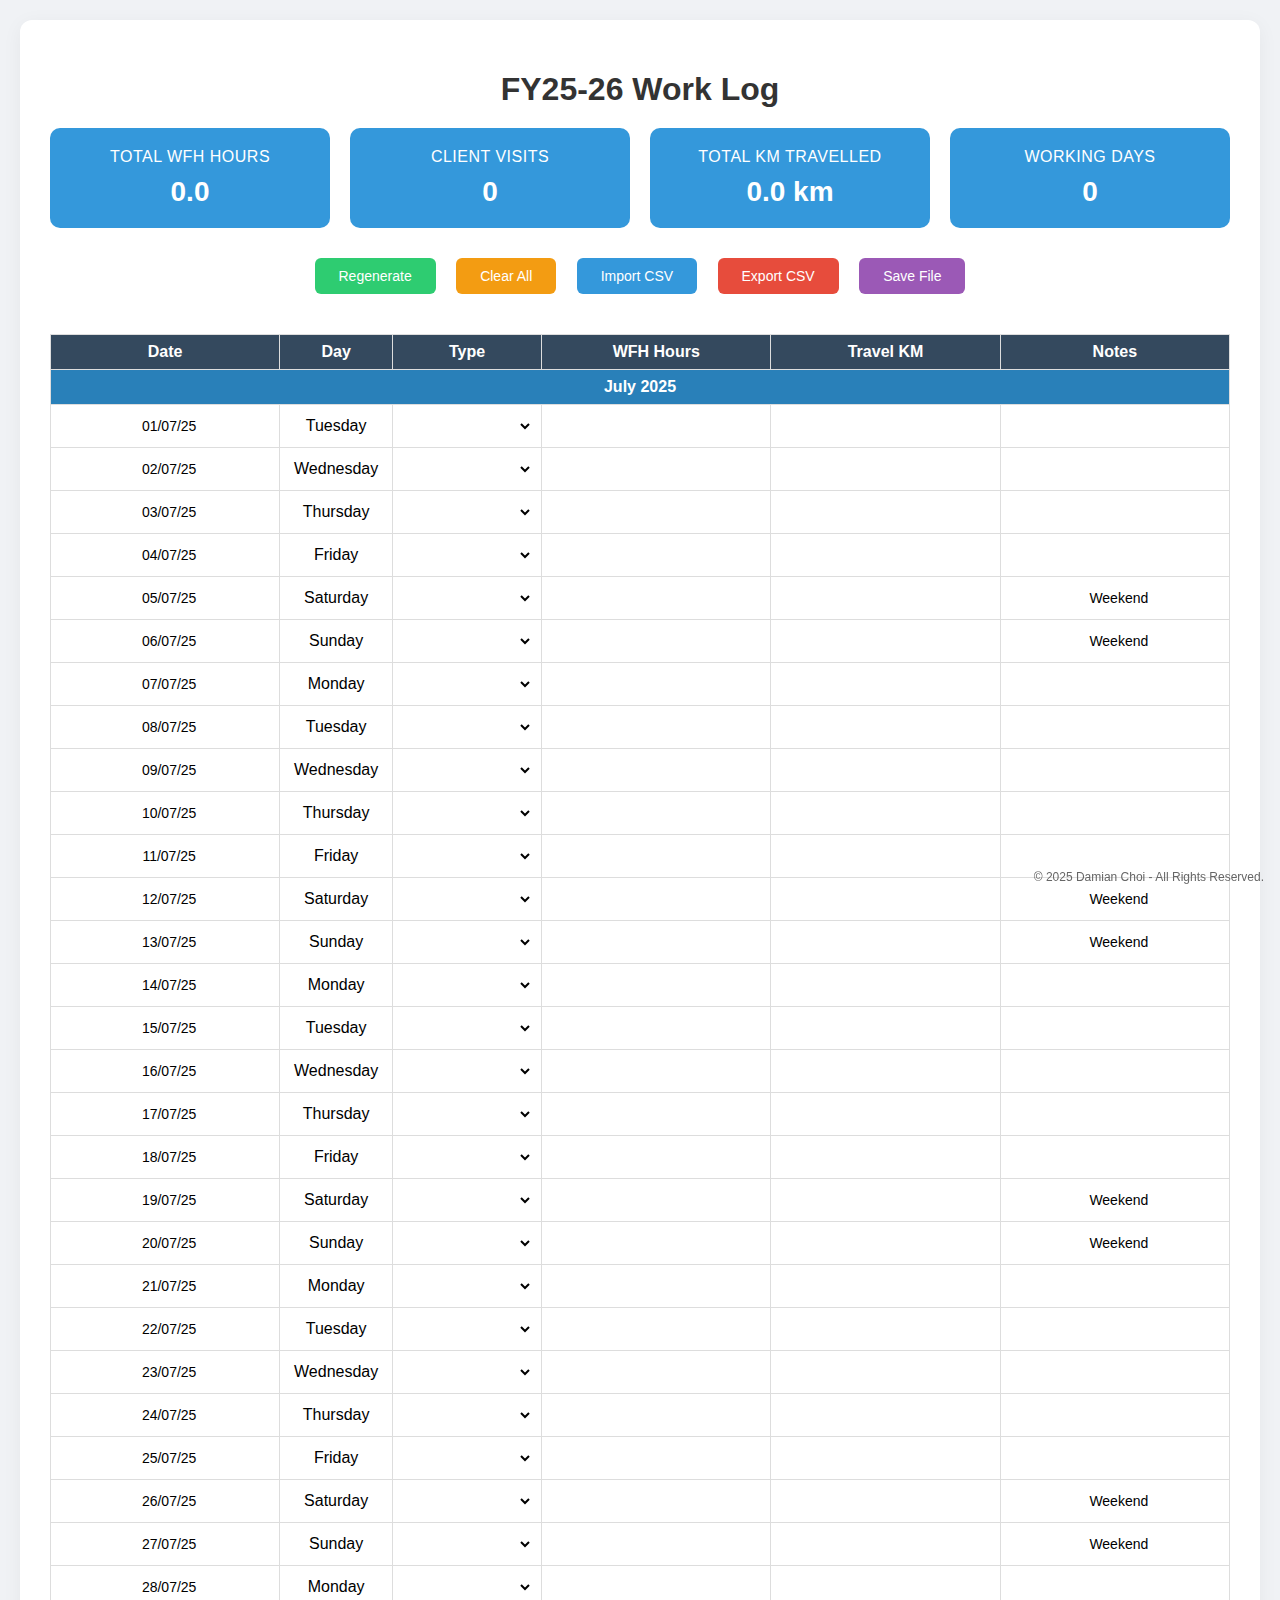
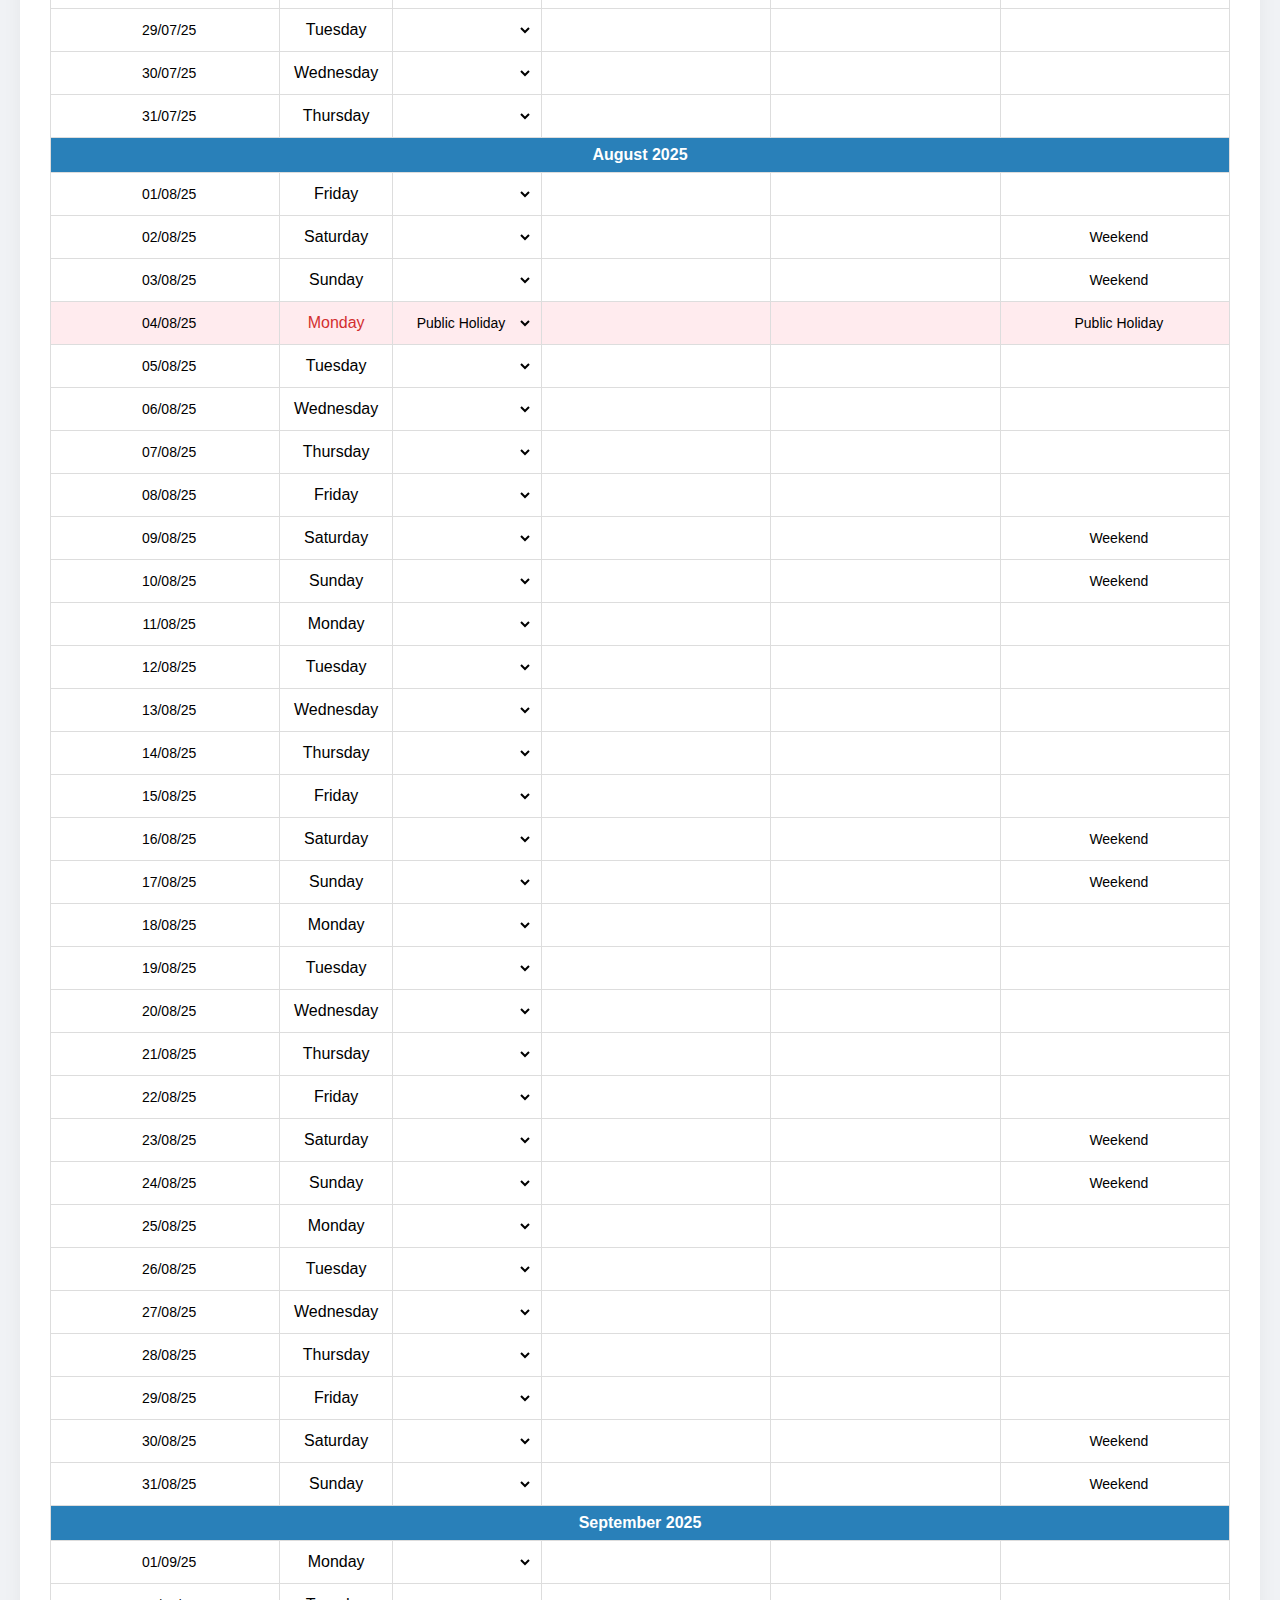
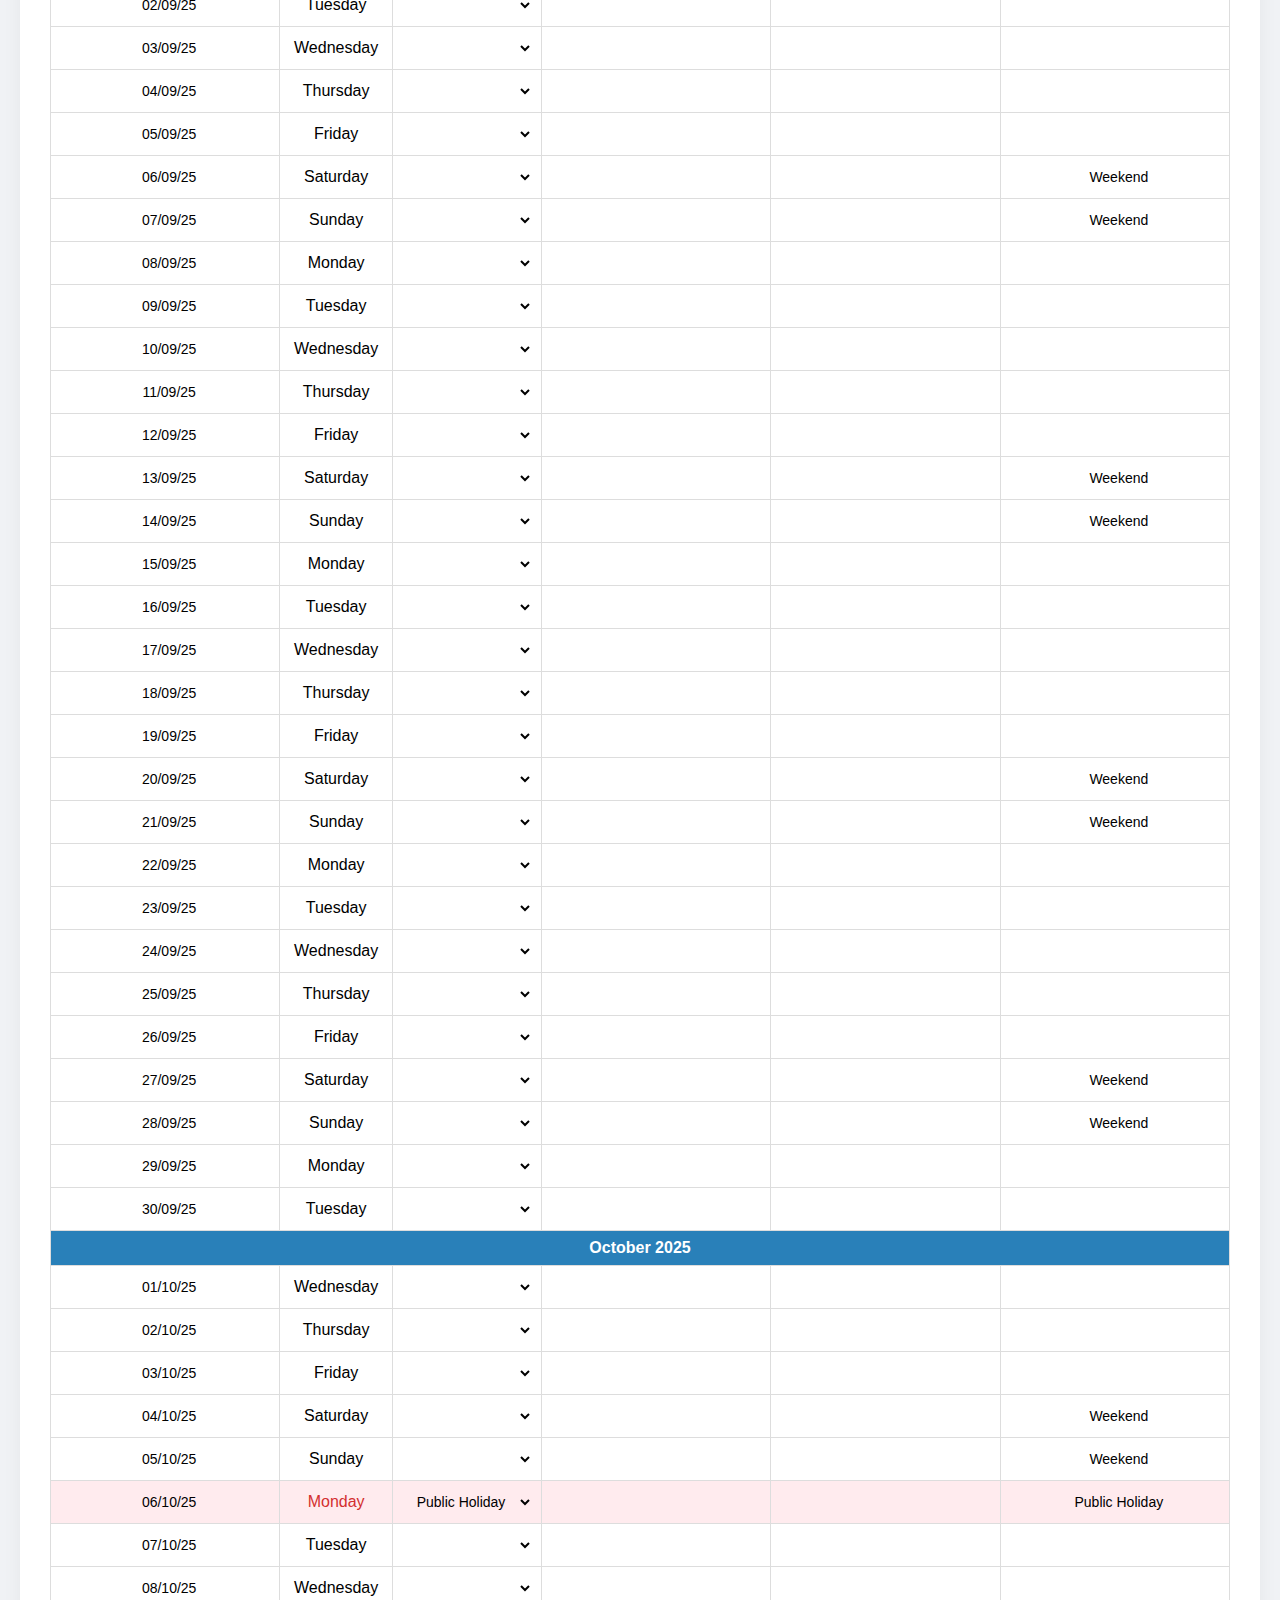
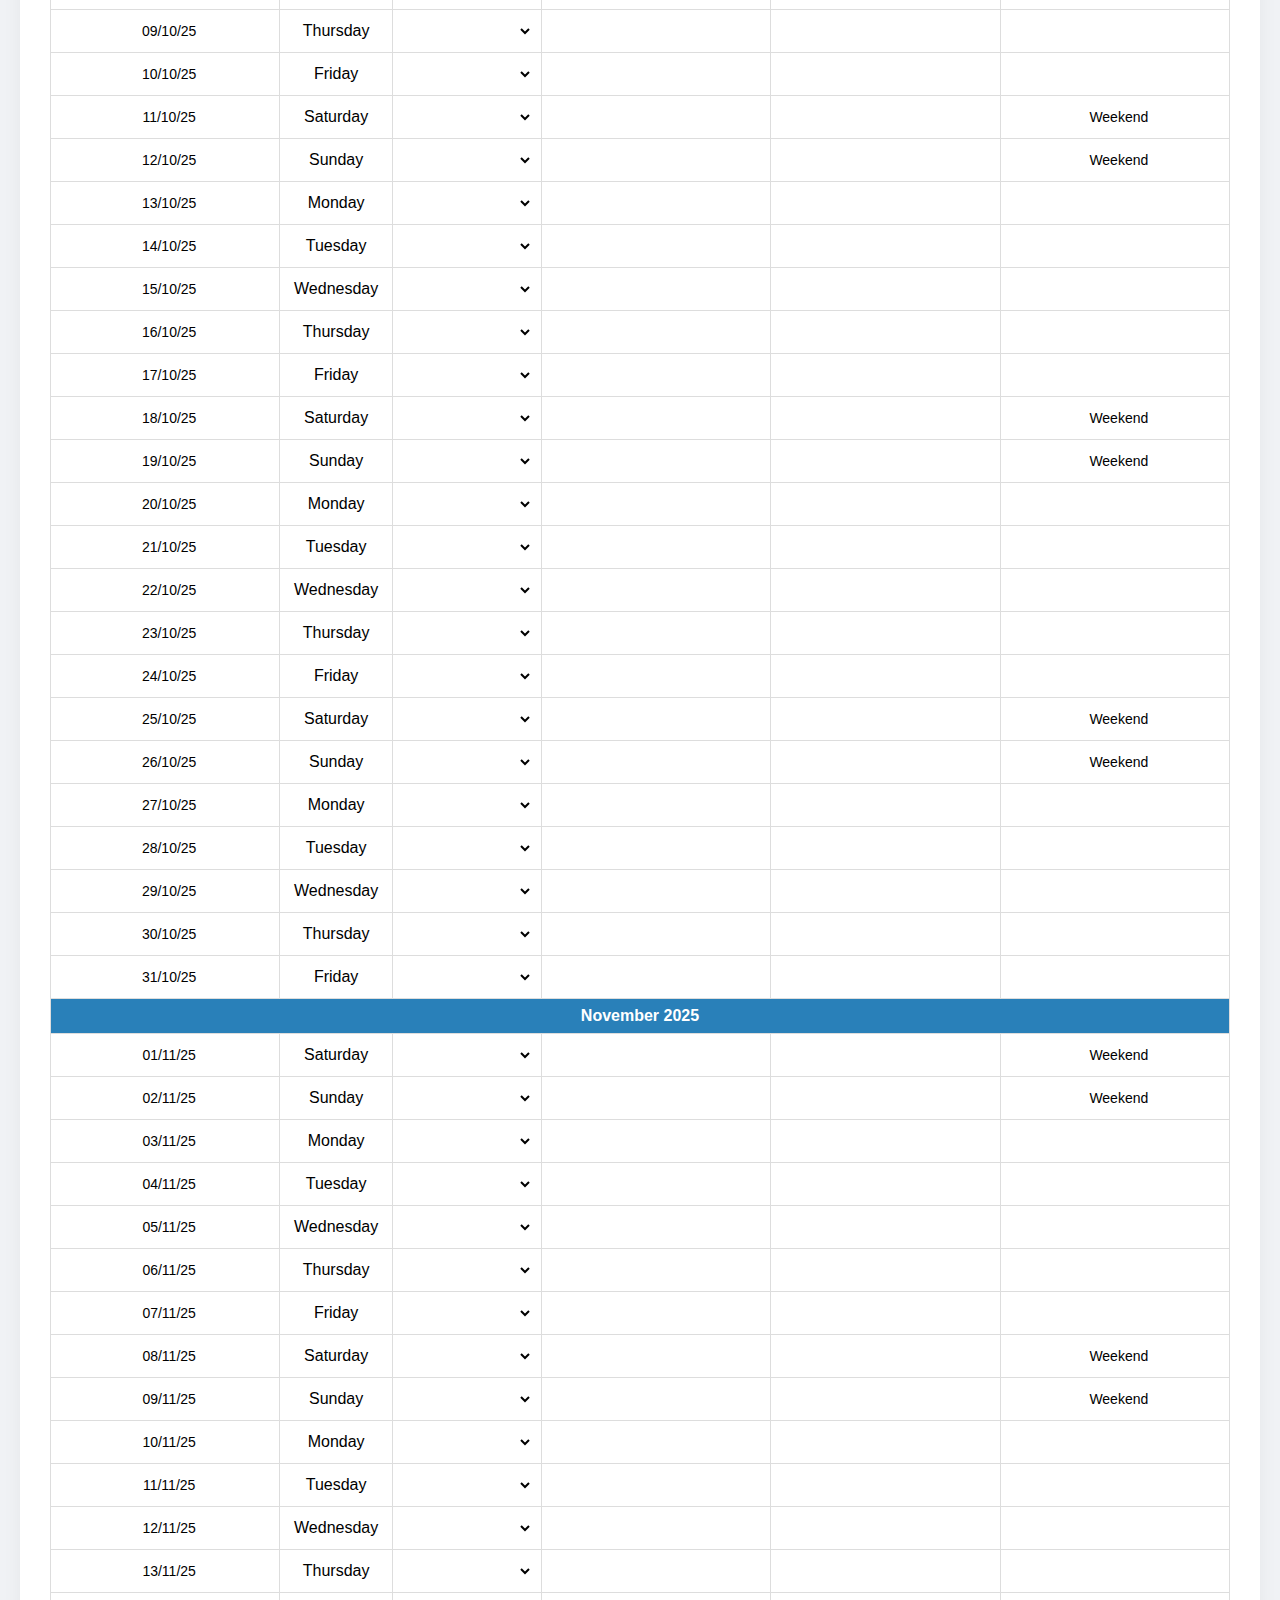
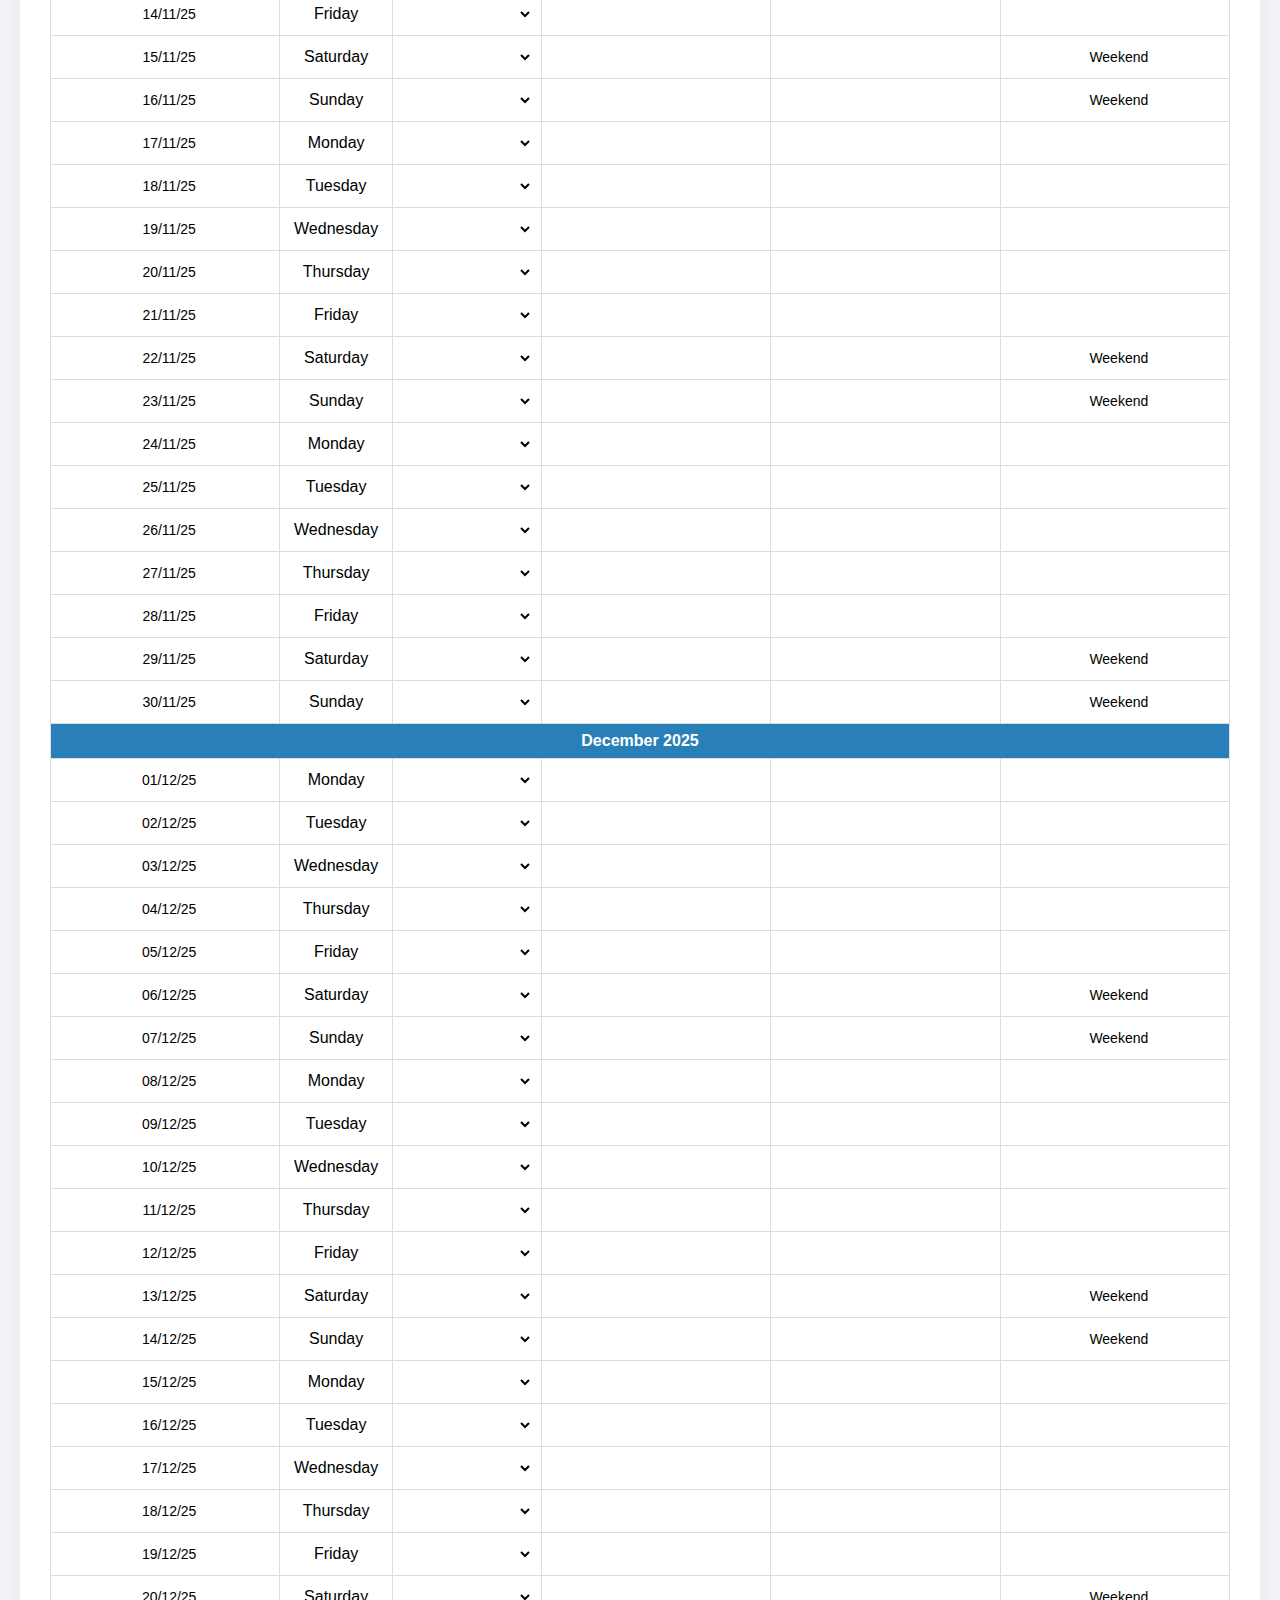
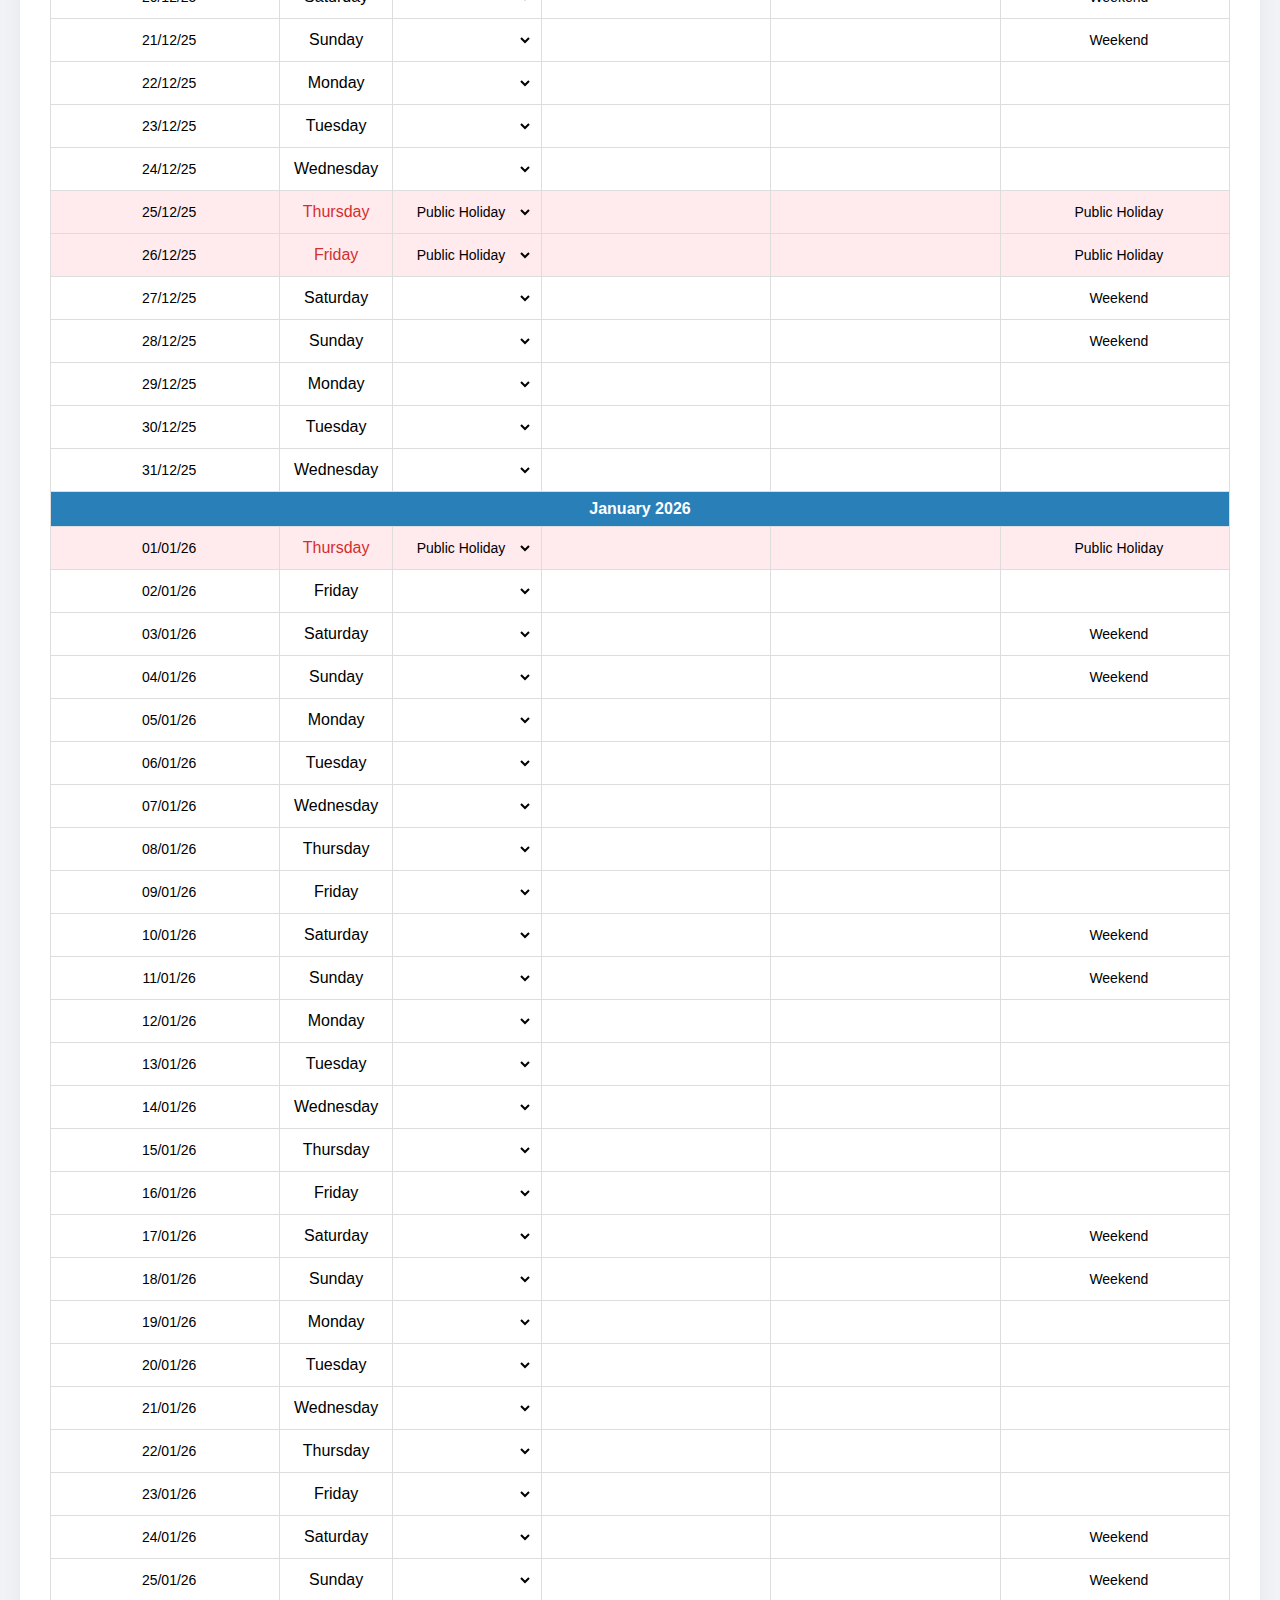
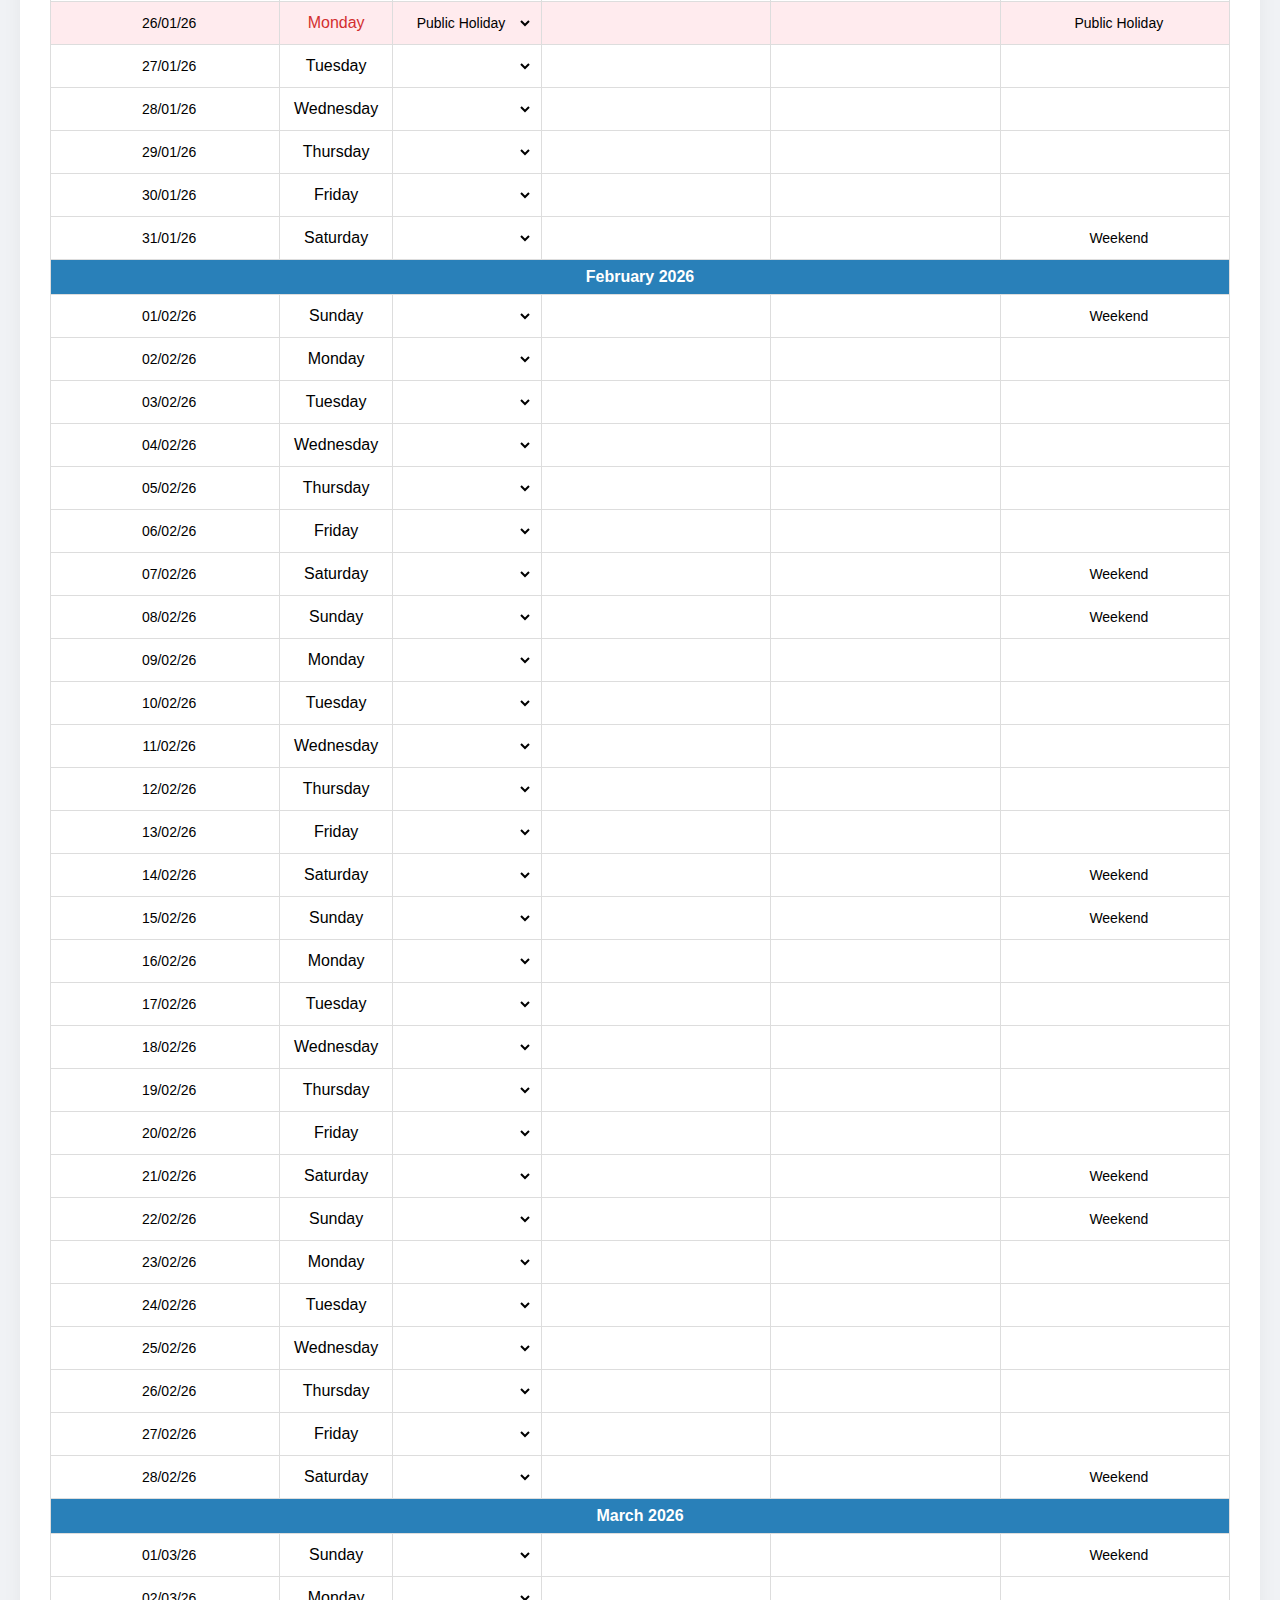
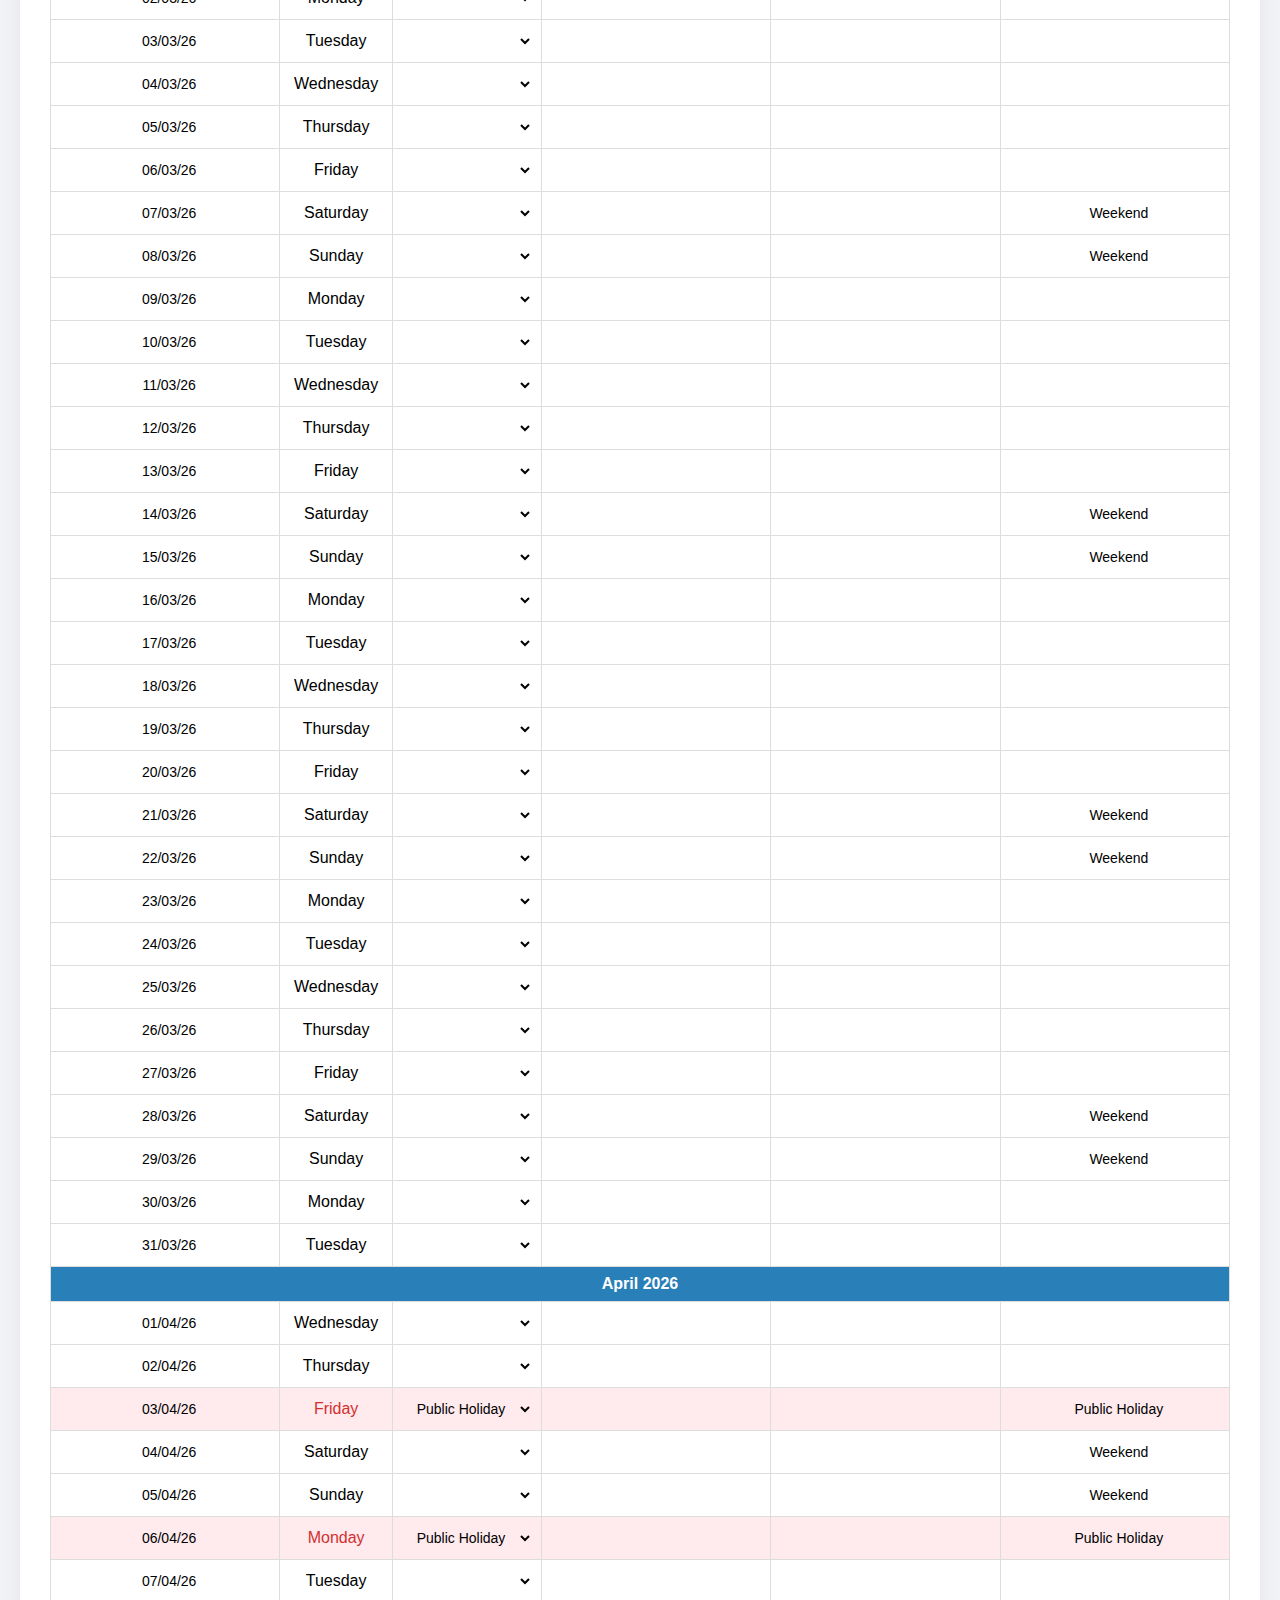
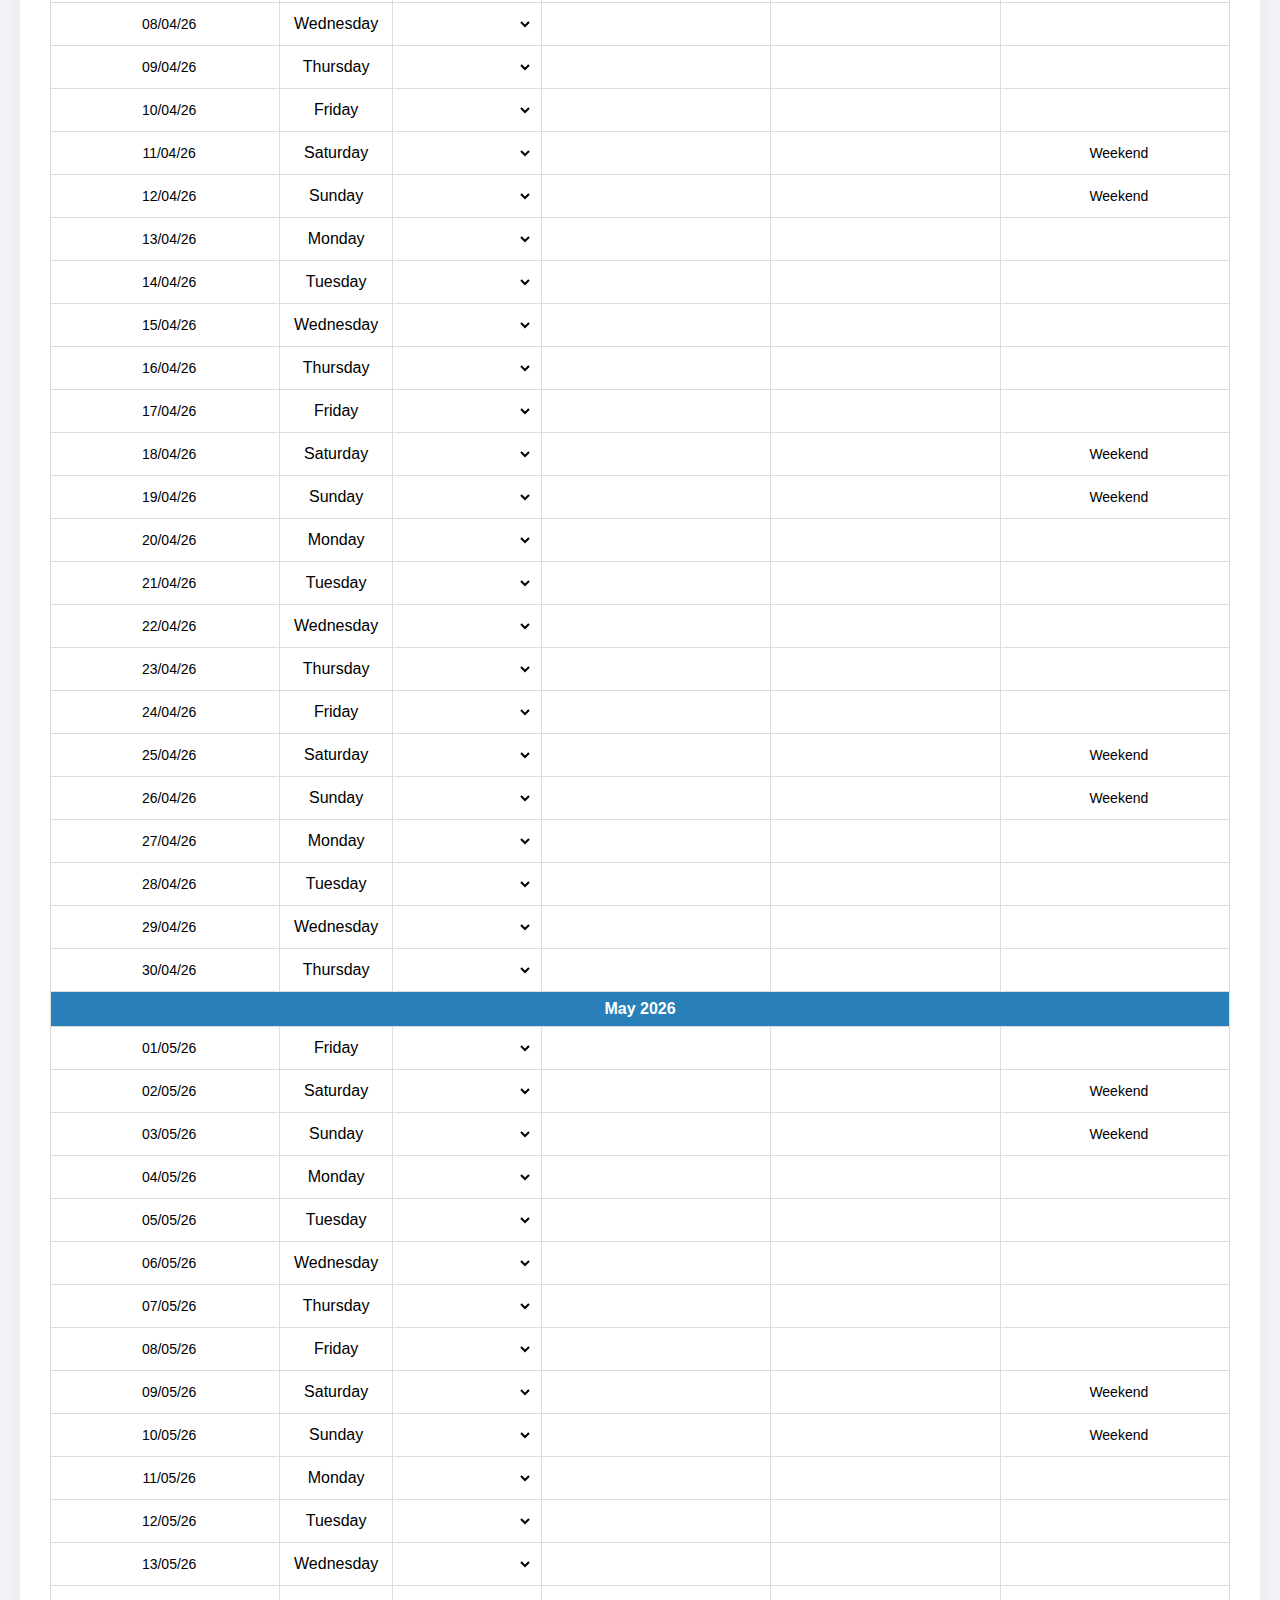
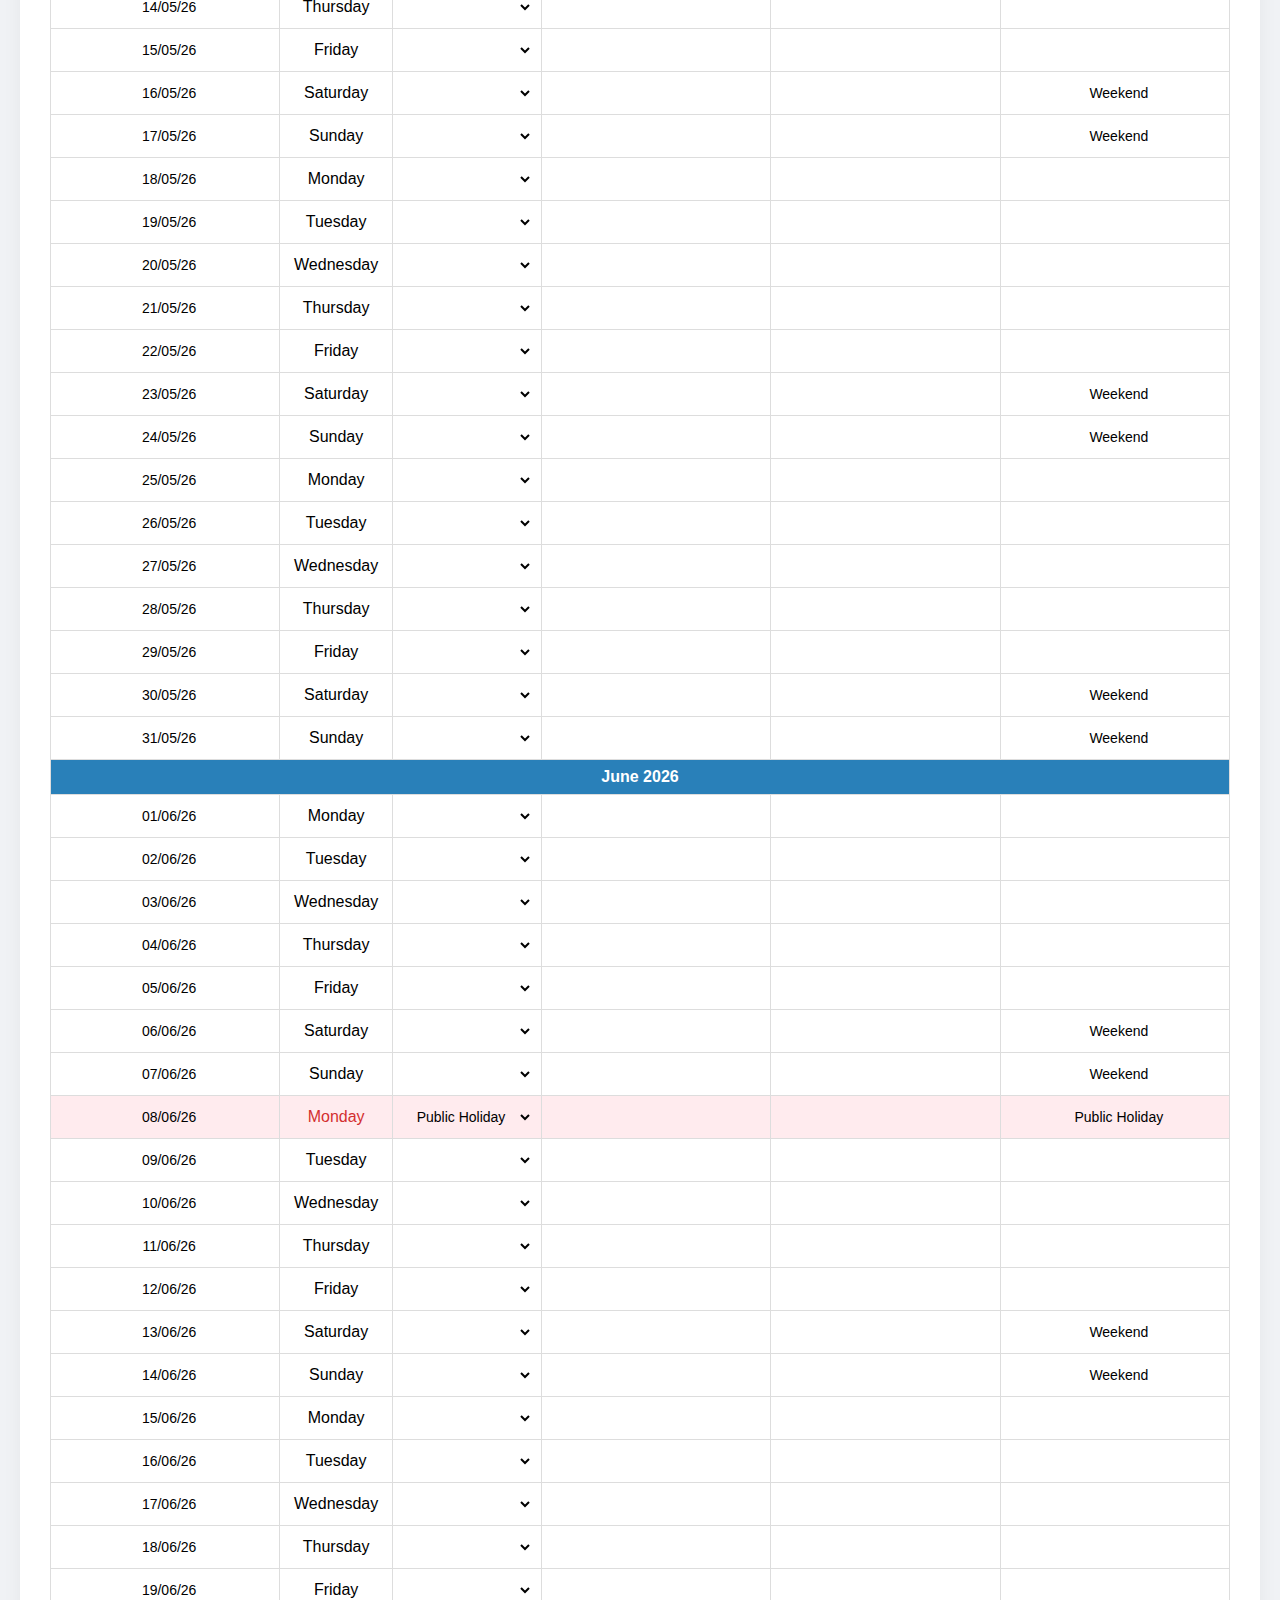
<file: Work_Log.html>
<!DOCTYPE html>
<html lang="en">
<head>
    <meta charset="UTF-8" />
    <meta name="viewport" content="width=device-width, initial-scale=1.0" />
    <title>Tax Return FY25-26 Work Log</title>
    <style>
        /* Base & layout */
        body { font-family: 'Segoe UI', Tahoma, Geneva, Verdana, sans-serif; background: #f0f2f5; margin: 0; padding: 20px; }
        .container { max-width: 1200px; margin: auto; background: #fff; padding: 30px; border-radius: 12px; box-shadow: 0 4px 20px rgba(0,0,0,0.05); }
        h1 { text-align: center; color: #333; margin-bottom: 20px; }

        /* Summary cards */
        .summary { display: grid; grid-template-columns: repeat(auto-fit, minmax(180px, 1fr)); gap: 20px; margin-bottom: 30px; }
        .summary-card {
            background: #3498db;
            color: #fff;
            padding: 20px;
            border-radius: 10px;
            text-align: center;
            transition: transform 0.2s ease, background-color 0.2s ease, box-shadow 0.2s ease;
            cursor: pointer;
        }
        .summary-card:hover {
            transform: scale(1.05);
            background-color: #5dade2;
            box-shadow: 0 8px 20px rgba(0,0,0,0.1);
        }
        .summary-card h3 { margin: 0 0 10px; font-size: 16px; font-weight: 500; text-transform: uppercase; letter-spacing: 0.5px; }
        .summary-card .value { font-size: 28px; font-weight: 700; }

        /* Controls */
        .controls { text-align: center; margin-bottom: 20px; }
        button {
            margin: 0 8px;
            padding: 10px 24px;
            border: none;
            border-radius: 6px;
            font-size: 14px;
            font-weight: 500;
            cursor: pointer;
            transition: background-color 0.2s ease, transform 0.1s ease;
        }
        button:hover { transform: translateY(-1px); }
        .regen-btn { background: #2ecc71; color: #fff; }
        .regen-btn:hover { background: #27ae60; }
        .import-btn { background: #3498db; color: #fff; }
        .import-btn:hover { background: #2980b9; }
        .export-btn { background: #e74c3c; color: #fff; }
        .export-btn:hover { background: #c0392b; }
        .clear-btn { background: #f39c12; color: #fff; }
        .clear-btn:hover { background: #e67e22; }
        .save-btn { background: #9b59b6; color: #fff; }
        .save-btn:hover { background: #8e44ad; }

        /* Responsive controls */
        @media (max-width: 600px) {
            .controls { display: flex; flex-wrap: wrap; justify-content: center; gap: 10px; }
            button { margin: 0; flex: 1; min-width: 120px; }
        }

        /* Modal styles */
        .modal {
            display: none;
            position: fixed;
            z-index: 1000;
            left: 0;
            top: 0;
            width: 100%;
            height: 100%;
            background-color: rgba(0,0,0,0.5);
        }
        .modal-content {
            background-color: #fff;
            margin: 15% auto;
            padding: 30px;
            border-radius: 12px;
            width: 90%;
            max-width: 400px;
            text-align: center;
            box-shadow: 0 8px 32px rgba(0,0,0,0.3);
        }
        .modal h3 { color: #333; margin-bottom: 15px; }
        .modal p { color: #666; margin-bottom: 25px; }
        .modal-buttons { display: flex; gap: 10px; justify-content: center; }
        .modal-btn { padding: 12px 24px; border-radius: 6px; border: none; cursor: pointer; font-weight: 500; }
        .confirm-btn { background: #e74c3c; color: white; }
        .confirm-btn:hover { background: #c0392b; }
        .cancel-btn { background: #95a5a6; color: white; }
        .cancel-btn:hover { background: #7f8c8d; }

        /* Table */
        .table-container { overflow-x: auto; }
        table {
            width: 100%;
            border-collapse: collapse;
            margin-top: 20px;
            min-width: 700px;
        }
        th, td {
            border: 1px solid #ddd;
            padding: 8px;
            text-align: center;
        }
        th {
            background-color: #34495e;
            color: white;
            font-weight: bold;
            position: sticky;
            top: 0;
            z-index: 10;
        }
        tbody tr:not(.month-header):hover td {
            background-color: #f9f9f9;
        }
        td input, td select {
            width: 100%;
            border: none;
            background: transparent;
            text-align: center;
            padding: 4px;
            font-size: 14px;
        }
        td input:focus, td select:focus {
            outline: 2px solid #3498db;
            background: white;
            border-radius: 3px;
        }

        /* Row classes */
        .wfh          { background-color: #e8f5e8; }
        .client       { background-color: #fff3cd; }
        .holiday      { background-color: #ffebee; color: #d32f2f; }
        .annual-leave { background-color: #d1ecf1; color: #0c5460; }

        /* Month header & totals */
        .month-header { background: #2980b9; color: #fff; font-weight: 600; font-size: 16px; }
        .totals-row   { background: #ecf0f1; font-weight: 600; }

        /* Debug info */
        .debug { margin-top: 20px; padding: 10px; background: #f8f9fa; border-radius: 5px; font-family: monospace; font-size: 12px; }

        /* Status indicator */
        .status { 
            position: fixed; 
            top: 20px; 
            right: 20px; 
            padding: 8px 12px; 
            border-radius: 5px; 
            font-size: 12px; 
            font-weight: 500; 
            z-index: 1000;
            opacity: 0;
            transition: opacity 0.3s ease;
        }
        .status.show { opacity: 1; }
        .status.success { background: #2ecc71; color: white; }
        .status.error { background: #e74c3c; color: white; }

        /* Responsive adjustments */
        @media (max-width: 768px) {
            .container { padding: 15px; margin: 10px; }
            .summary { grid-template-columns: repeat(auto-fit, minmax(150px, 1fr)); gap: 15px; }
            .summary-card { padding: 15px; }
            .summary-card .value { font-size: 24px; }
            table { font-size: 12px; }
            th, td { padding: 6px 4px; }
            .modal-content { margin: 20% auto; padding: 20px; }
        }
    </style>
</head>
<body>
  <div class="container">
    <h1>FY25-26 Work Log</h1>
    <div class="summary">
      <div class="summary-card"><h3>Total WFH Hours</h3><div class="value" id="totalWfh">0</div></div>
      <div class="summary-card"><h3>Client Visits</h3><div class="value" id="totalVisits">0</div></div>
      <div class="summary-card"><h3>Total KM Travelled</h3><div class="value" id="totalKm">0 km</div></div>
      <div class="summary-card"><h3>Working Days</h3><div class="value" id="totalDays">0</div></div>
    </div>
    <div class="controls">
      <button class="regen-btn" onclick="regenerate()">Regenerate</button>
      <button class="clear-btn" onclick="showClearModal()">Clear All</button>
      <button class="import-btn" onclick="document.getElementById('csvFile').click()">Import CSV</button>
      <input type="file" id="csvFile" accept=".csv" style="display:none" onchange="importCSV(event)" />
      <button class="export-btn" onclick="exportCSV()">Export CSV</button>
      <button class="save-btn" onclick="saveToFile()">Save File</button>
    </div>
    
    <!-- Status indicator -->
    <div id="status" class="status"></div>
    
    <!-- Clear Confirmation Modal -->
    <div id="clearModal" class="modal">
      <div class="modal-content">
        <h3>Clear All Data?</h3>
        <p>This will remove all entered data and reset the work log to empty entries with only public holidays pre-filled. This action cannot be undone.</p>
        <div class="modal-buttons">
          <button class="confirm-btn" onclick="confirmClear()">Clear All</button>
          <button class="cancel-btn" onclick="hideClearModal()">Cancel</button>
        </div>
      </div>
    </div>

    <div class="table-container">
      <table>
        <thead>
          <tr><th>Date</th><th>Day</th><th>Type</th><th>WFH Hours</th><th>Travel KM</th><th>Notes</th></tr>
        </thead>
        <tbody id="body"></tbody>
      </table>
    </div>
    <div class="debug" id="debug" style="display:none;"></div>
  </div>
  
  <!-- PERSISTENT DATA STORAGE -->
  <script type="application/json" id="workLogData">
  {"work":[],"isFirstLoad":true}
  </script>
  
  <script>
    // NSW holidays for FY25-26 (July 1, 2025 - June 30, 2026)
    const nswHolidays = new Set([
      // 2025 holidays in FY25-26
      '2025-08-04', // Bank Holiday (First Monday in August)
      '2025-10-06', // Labour Day (First Monday in October)
      '2025-12-25', // Christmas Day
      '2025-12-26', // Boxing Day
      // 2026 holidays in FY25-26
      '2026-01-01', // New Year's Day
      '2026-01-26', // Australia Day
      '2026-04-03', // Good Friday
      '2026-04-04', // Easter Saturday
      '2026-04-05', // Easter Sunday
      '2026-04-06', // Easter Monday
      '2026-04-25', // Anzac Day
      '2026-06-08'  // King's Birthday (Second Monday in June)
    ]);

    let work = [];
    let isFirstLoad = true;

    function isWeekend(d){ return d.getDay()===0||d.getDay()===6; }
    function iso(d){ return d.toISOString().slice(0,10); }
    function dayName(d){ return d.toLocaleDateString('en-AU',{weekday:'long'}); }
    function fmtDisplay(isoDate){ const d=new Date(isoDate); return d.toLocaleDateString('en-AU',{day:'2-digit',month:'2-digit',year:'2-digit'}); }

    // Show status message
    function showStatus(message, type = 'success') {
      const status = document.getElementById('status');
      status.textContent = message;
      status.className = `status ${type} show`;
      setTimeout(() => {
        status.classList.remove('show');
      }, 3000);
    }

    // Fixed date parsing function to handle DD/MM/YY format from CSV
    function parseDDMMYY(txt){
      txt = txt.replace(/"/g, '').trim();
      const parts = txt.split('/');
      if(parts.length !== 3) return null;
      
      const [dd, mm, yy] = parts;
      if(!dd || !mm || !yy) return null;
      
      const YYYY = yy.length === 2 ? (parseInt(yy) > 50 ? '19' + yy : '20' + yy) : yy;
      return `${YYYY}-${mm.padStart(2, '0')}-${dd.padStart(2, '0')}`;
    }

    function randHours(){ 
      const r=Math.random(); 
      if(r<0.1) return 6; 
      if(r<0.3) return 7; 
      if(r<0.7) return 8; 
      if(r<0.9) return 9; 
      return 10; 
    }

    // Save data to embedded script tag
    function save(){ 
      try {
        const dataElement = document.getElementById('workLogData');
        const data = JSON.stringify({work, isFirstLoad: false});
        dataElement.textContent = data;
        console.log('Data saved to embedded script tag');
      } catch(e) {
        console.warn('Save failed:', e);
        showStatus('Save failed: ' + e.message, 'error');
      }
    }
    
    // Load data from embedded script tag
    function load(){
      try {
        const dataElement = document.getElementById('workLogData');
        const dataText = dataElement.textContent.trim();
        
        if(dataText) {
          const saved = JSON.parse(dataText);
          work = saved.work || [];
          isFirstLoad = saved.isFirstLoad !== false;
          
          if(work.length === 0) {
            initializeEmptyLog();
          }
          console.log('Data loaded from embedded script tag, entries:', work.length);
          return;
        }
      } catch(e) {
        console.warn('Load failed:', e);
      }
      
      // Fallback to initialize empty log
      initializeEmptyLog();
    }

    function initializeEmptyLog(){
      work = [];
      const start = new Date('2025-07-01'), end = new Date('2026-06-30');
      
      for(let d = new Date(start); d <= end; d.setDate(d.getDate() + 1)){
        const isoDate = iso(d), dn = dayName(d);
        let type = '', hours = 0, km = 0, notes = '';
        
        if(isWeekend(d)){
          notes = 'Weekend';
        } else if(nswHolidays.has(isoDate)){
          type = 'Public Holiday';
          notes = 'Public Holiday';
        } else {
          // Leave empty for user input
          notes = '';
        }
        
        work.push({date: isoDate, day: dn, type, hours, km, notes});
      }
      save();
    }

    function genLog(){
      // Generate random data for all working days except public holidays and annual leave
      work.forEach(entry => {
        if(!isWeekend(new Date(entry.date)) && !nswHolidays.has(entry.date) && entry.type !== 'Annual Leave') {
          // Random assignment logic - first visit of week gets client visit
          const d = new Date(entry.date);
          const weekStart = new Date(d);
          weekStart.setDate(d.getDate() - d.getDay() + 1); // Monday of this week
          
          let hasClientVisitThisWeek = false;
          for(let checkDate = new Date(weekStart); checkDate < d; checkDate.setDate(checkDate.getDate() + 1)) {
            const checkIso = iso(checkDate);
            const existingEntry = work.find(e => e.date === checkIso);
            if(existingEntry && existingEntry.type === 'Client Visit') {
              hasClientVisitThisWeek = true;
              break;
            }
          }
          
          if(!hasClientVisitThisWeek && Math.random() < 0.3) { // 30% chance for client visit if none this week
            entry.type = 'Client Visit';
            entry.hours = 0;
            entry.km = 60;
            entry.notes = 'Client Visit';
          } else {
            entry.type = 'WFH';
            entry.hours = randHours();
            entry.km = 0;
            entry.notes = 'Work from home';
          }
        }
      });
      
      render(); 
      updateSummary(); 
      save();
      showStatus('Random data generated successfully');
    }

    function updateSummary(){
      const totalWfh = work.reduce((s,d) => s + (d.type === 'WFH' ? d.hours : 0), 0);
      const visits = work.filter(d => d.type === 'Client Visit').length;
      const totalKm = work.reduce((s,d) => s + (d.km || 0), 0);
      const days = work.filter(d => d.type === 'WFH' || d.type === 'Client Visit').length;

      document.getElementById('totalWfh').textContent = totalWfh.toFixed(1);
      document.getElementById('totalVisits').textContent = visits;
      document.getElementById('totalKm').textContent = totalKm.toFixed(1) + ' km';
      document.getElementById('totalDays').textContent = days;
    }

    function onCellChange(i, field, el){
      const v = el.value;
      if(field === 'date'){
        const isoD = parseDDMMYY(v);
        if(isoD){ 
          work[i].date = isoD; 
          work[i].day = dayName(new Date(isoD)); 
        }
      }
      else if(field === 'type'){
        work[i].type = v;
        if(v === 'Client Visit'){ 
          work[i].km = work[i].km || 60; 
          work[i].hours = 0; 
          work[i].notes = work[i].notes || 'Client Visit';
        }
        if(v === 'WFH'){ 
          work[i].hours = work[i].hours || randHours(); 
          work[i].km = 0; 
          work[i].notes = work[i].notes || 'Work from home';
        }
        if(v === 'Public Holiday'){ 
          work[i].hours = 0; 
          work[i].km = 0; 
          work[i].notes = 'Public Holiday';
        }
        if(v === 'Annual Leave'){ 
          work[i].hours = 0; 
          work[i].km = 0; 
          work[i].notes = 'Annual Leave';
        }
      }
      else if(field === 'hours'){ work[i].hours = parseFloat(v) || 0; }
      else if(field === 'km'){ work[i].km = parseFloat(v) || 0; }
      else if(field === 'notes'){ work[i].notes = v; }
      
      render(); 
      updateSummary(); 
      save();
    }

    function createCell(val, i, field){
      if(field === 'type'){
        const opts = ['', 'WFH', 'Client Visit', 'Public Holiday', 'Annual Leave'];
        let s = `<select onchange="onCellChange(${i},'type',this)">`;
        opts.forEach(o => s += `<option value="${o}"${o === val ? ' selected' : ''}>${o}</option>`);
        return s + '</select>';
      }
      if(field === 'date'){
        return `<input type="text" value="${fmtDisplay(val)}" onchange="onCellChange(${i},'date',this)">`;
      }
      if(field === 'hours' || field === 'km'){
        return `<input type="number" step="0.1" min="0" value="${val || ''}" onchange="onCellChange(${i},'${field}',this)">`;
      }
      return `<input type="text" value="${val || ''}" onchange="onCellChange(${i},'${field}',this)">`;
    }

    function render(){
      const body = document.getElementById('body'); 
      body.innerHTML = '';
      let lastMonth = '';
      
      work.forEach((r, i) => {
        const d = new Date(r.date);
        const month = d.toLocaleDateString('en-AU', {month: 'long', year: 'numeric'});
        
        if(month !== lastMonth){ 
          body.insertAdjacentHTML('beforeend', `<tr class="month-header"><td colspan="6">${month}</td></tr>`); 
          lastMonth = month; 
        }
        
        let cls = '';
        if(r.type === 'WFH') cls = 'wfh';
        if(r.type === 'Client Visit') cls = 'client';
        if(r.type === 'Public Holiday') cls = 'holiday';
        if(r.type === 'Annual Leave') cls = 'annual-leave';
        
        body.insertAdjacentHTML('beforeend',
          `<tr class="${cls}">` +
          `<td>${createCell(r.date, i, 'date')}</td>` +
          `<td>${r.day}</td>` +
          `<td>${createCell(r.type, i, 'type')}</td>` +
          `<td>${createCell(r.hours, i, 'hours')}</td>` +
          `<td>${createCell(r.km, i, 'km')}</td>` +
          `<td><input type="text" value="${r.notes || ''}" onchange="onCellChange(${i},'notes',this)"></td>` +
          `</tr>`
        );
      });
      
      const tw = work.reduce((s, d) => s + (d.type === 'WFH' ? d.hours : 0), 0).toFixed(1);
      const tk = work.reduce((s, d) => s + (d.km || 0), 0).toFixed(1);
      body.insertAdjacentHTML('beforeend',
        `<tr class="totals-row"><td colspan="3"><strong>TOTALS</strong></td><td><strong>${tw}</strong></td><td><strong>${tk}</strong></td><td><strong>FY25-26</strong></td></tr>`
      );
    }

    function regenerate(){ 
      genLog();
    }

    // Modal functions
    function showClearModal(){
      document.getElementById('clearModal').style.display = 'block';
    }

    function hideClearModal(){
      document.getElementById('clearModal').style.display = 'none';
    }

    function confirmClear(){
      initializeEmptyLog();
      render();
      updateSummary();
      hideClearModal();
      showStatus('All data cleared successfully');
    }

    // Click outside modal to close
    window.onclick = function(event) {
      const modal = document.getElementById('clearModal');
      if (event.target === modal) {
        hideClearModal();
      }
    }

    // Save file function - creates a new HTML file with current data
    function saveToFile() {
      try {
        // Get the current HTML content
        const htmlContent = document.documentElement.outerHTML;
        
        // Create blob and download
        const blob = new Blob([htmlContent], { type: 'text/html' });
        const url = URL.createObjectURL(blob);
        const a = document.createElement('a');
        a.href = url;
        a.download = 'work-log-fy25-26-saved.html';
        document.body.appendChild(a);
        a.click();
        a.remove();
        URL.revokeObjectURL(url);
        
        showStatus('File saved successfully! Open the downloaded file to continue working.');
      } catch (error) {
        console.error('Save file error:', error);
        showStatus('Failed to save file: ' + error.message, 'error');
      }
    }

    // CSV import function
    function importCSV(e){
      const file = e.target.files[0]; 
      if(!file) return;
      
      const debug = document.getElementById('debug');
      debug.style.display = 'block';
      debug.innerHTML = 'Starting CSV import...';
      
      const reader = new FileReader();
      reader.onload = function(evt){
        try {
          const text = evt.target.result;
          debug.innerHTML += '<br>File read successfully. Length: ' + text.length;
          
          const lines = text.split(/\r?\n/).filter(l => l.trim());
          debug.innerHTML += '<br>Lines found: ' + lines.length;
          
          if (lines.length === 0) {
            debug.innerHTML += '<br>ERROR: No lines found in CSV';
            return;
          }
          
          const header = lines.shift();
          debug.innerHTML += '<br>Header: ' + header;
          
          const headerFields = parseCSVLine(header);
          debug.innerHTML += '<br>Header fields: ' + JSON.stringify(headerFields);
          
          const fieldIndex = {};
          headerFields.forEach((field, i) => {
            const cleanField = field.replace(/"/g, '').trim();
            fieldIndex[cleanField] = i;
          });
          
          debug.innerHTML += '<br>Field mapping: ' + JSON.stringify(fieldIndex);
          
          work = [];
          let successCount = 0;
          let errorCount = 0;
          
          lines.forEach((line, lineNum) => {
            if (!line.trim()) return;
            
            try {
              const cols = parseCSVLine(line);
              
              const dateStr = cols[fieldIndex['Date']] ? cols[fieldIndex['Date']].replace(/"/g, '').trim() : '';
              const parsedDate = parseDDMMYY(dateStr);
              
              if (!parsedDate) {
                debug.innerHTML += `<br>Warning: Could not parse date "${dateStr}" on line ${lineNum + 2}`;
                errorCount++;
                return;
              }
              
              const entry = {
                date: parsedDate,
                day: cols[fieldIndex['Day']] ? cols[fieldIndex['Day']].replace(/"/g, '').trim() : '',
                type: cols[fieldIndex['Type']] ? cols[fieldIndex['Type']].replace(/"/g, '').trim() : '',
                hours: parseFloat(cols[fieldIndex['WFH Hours']] || 0) || 0,
                km: parseFloat(cols[fieldIndex['Travel KM']] || 0) || 0,
                notes: cols[fieldIndex['Notes']] ? cols[fieldIndex['Notes']].replace(/"/g, '').trim() : ''
              };
              
              work.push(entry);
              successCount++;
              
            } catch (err) {
              debug.innerHTML += `<br>Error parsing line ${lineNum + 2}: ${err.message}`;
              errorCount++;
            }
          });
          
          debug.innerHTML += `<br>Import complete: ${successCount} entries imported, ${errorCount} errors`;
          
          if (successCount > 0) {
            save(); 
            render(); 
            updateSummary();
            debug.innerHTML += '<br>Data saved and display updated';
            showStatus(`CSV imported: ${successCount} entries`);
          }
          
          e.target.value = '';
          
          setTimeout(() => {
            debug.style.display = 'none';
          }, 5000);
          
        } catch (err) {
          debug.innerHTML += '<br>FATAL ERROR: ' + err.message;
          console.error('CSV Import Error:', err);
          showStatus('CSV import failed: ' + err.message, 'error');
        }
      };
      
      reader.onerror = function(err) {
        debug.innerHTML += '<br>File read error: ' + err;
        showStatus('File read error', 'error');
      };
      
      reader.readAsText(file);
    }

    function parseCSVLine(line) {
      const result = [];
      let current = '';
      let inQuotes = false;
      
      for (let i = 0; i < line.length; i++) {
        const char = line[i];
        
        if (char === '"') {
          inQuotes = !inQuotes;
        } else if (char === ',' && !inQuotes) {
          result.push(current);
          current = '';
        } else {
          current += char;
        }
      }
      
      result.push(current);
      return result;
    }

    function exportCSV(){
      const hdr = ['Date', 'Day', 'Type', 'WFH Hours', 'Travel KM', 'Notes'];
      const lines = [hdr.join(',')];
      work.forEach(r => {
        lines.push([
          `"${fmtDisplay(r.date)}"`,
          `"${r.day}"`,
          `"${r.type}"`,
          r.hours || 0,
          r.km || 0,
          `"${r.notes}"`
        ].join(','));
      });
      const blob = new Blob([lines.join('\n')], {type: 'text/csv'});
      const url = URL.createObjectURL(blob);
      const a = document.createElement('a'); 
      a.href = url; 
      a.download = 'work-log-fy25-26.csv'; 
      document.body.appendChild(a); 
      a.click(); 
      a.remove(); 
      URL.revokeObjectURL(url);
      showStatus('CSV exported successfully');
    }

    // Initialize
    load(); 
    render(); 
    updateSummary();
  </script>
  
  <!-- Footer credit -->
  <footer style="
    position: fixed;
    bottom: 16px;
    right: 16px;
    font-size: 12px;
    color: #666;
    z-index: 1000;
  ">
    © 2025 Damian Choi - All Rights Reserved.
  </footer>
</body>
</file>
